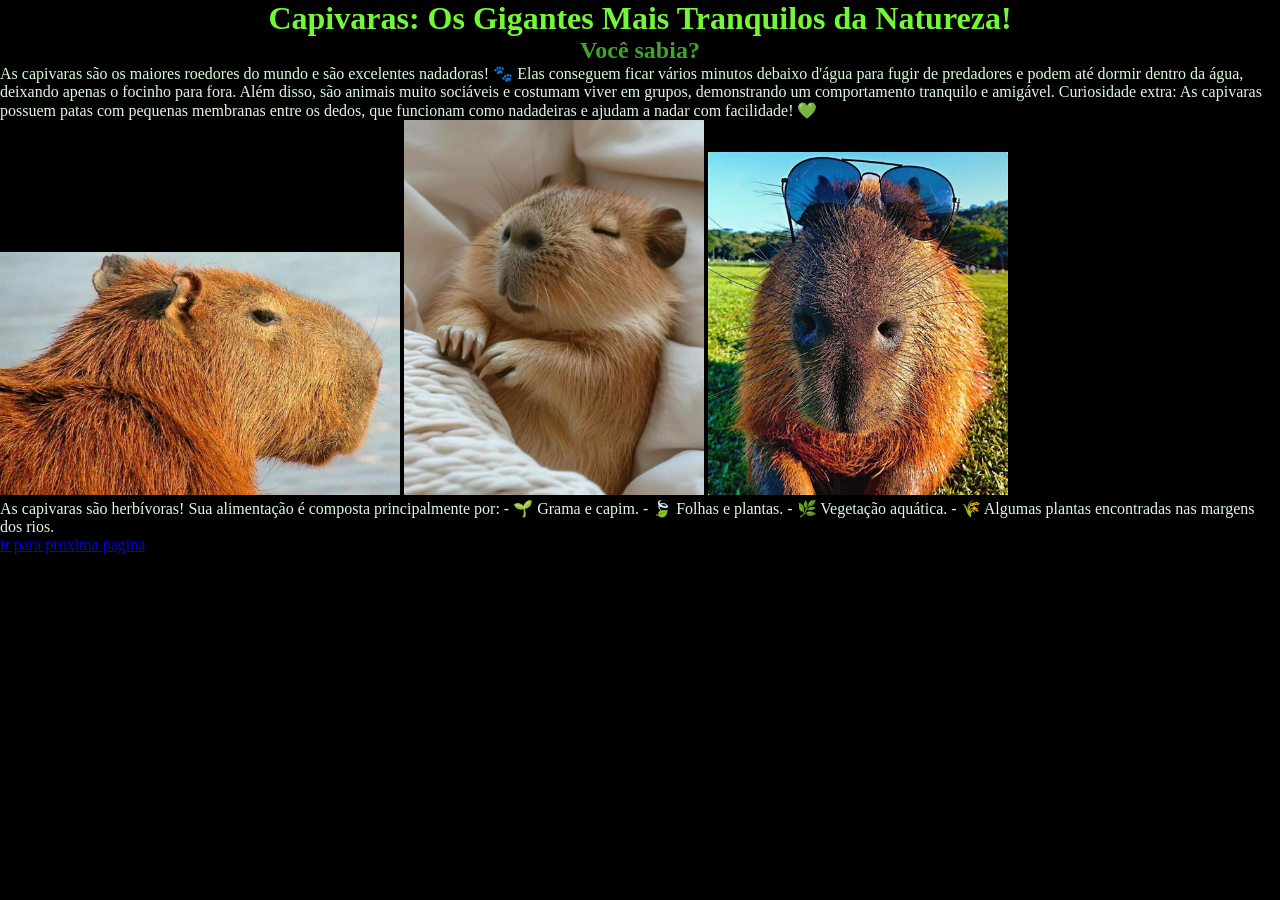
<file: index.html>
<!DOCTYPE HTML>
<HTML LANG="Pt-BR">
    <head>
        <title>Capivaras: Os Gigantes Mais Tranquilos da Natureza!</title>
        <style>
           /* body{
                background-color:rgb(0, 0, 0);
                color: white;
                
            } */

        </style>
        <link rel="stylesheet" href="styles.css">
    </head>
    <body>
        <h1 style="text-align: center; color: rgb(116, 247, 55); font-weight: bold;">Capivaras: Os Gigantes Mais Tranquilos da Natureza!</h1>
        <h2>Você sabia?</h2>
        <p>As capivaras são os maiores roedores do mundo e são excelentes nadadoras! 🐾 Elas conseguem ficar vários minutos debaixo d'água para fugir de predadores e podem até dormir dentro da água, deixando apenas o focinho para fora.

Além disso, são animais muito sociáveis e costumam viver em grupos, demonstrando um comportamento tranquilo e amigável.

Curiosidade extra: As capivaras possuem patas com pequenas membranas entre os dedos, que funcionam como nadadeiras e ajudam a nadar com facilidade! 💚</p>
        <img class="capivara1" src="./CAPIVARA-8.2-1140x694.jpg" alt="capivara1">
        <img class="capivara2" src="./b44e66c0aeb160cac9a9ff42ca7da388.jpg" width="400px">
        <img class="capivara3"src="./th.jpg">
        <p>As capivaras são herbívoras! Sua alimentação é composta principalmente por:
- 🌱 Grama e capim.
- 🍃 Folhas e plantas.
- 🌿 Vegetação aquática.
- 🌾 Algumas plantas encontradas nas margens dos rios.</p>
       <a href="./teste.html"> ir para proxima pagina</a>
    </body>
</HTML>
</file>
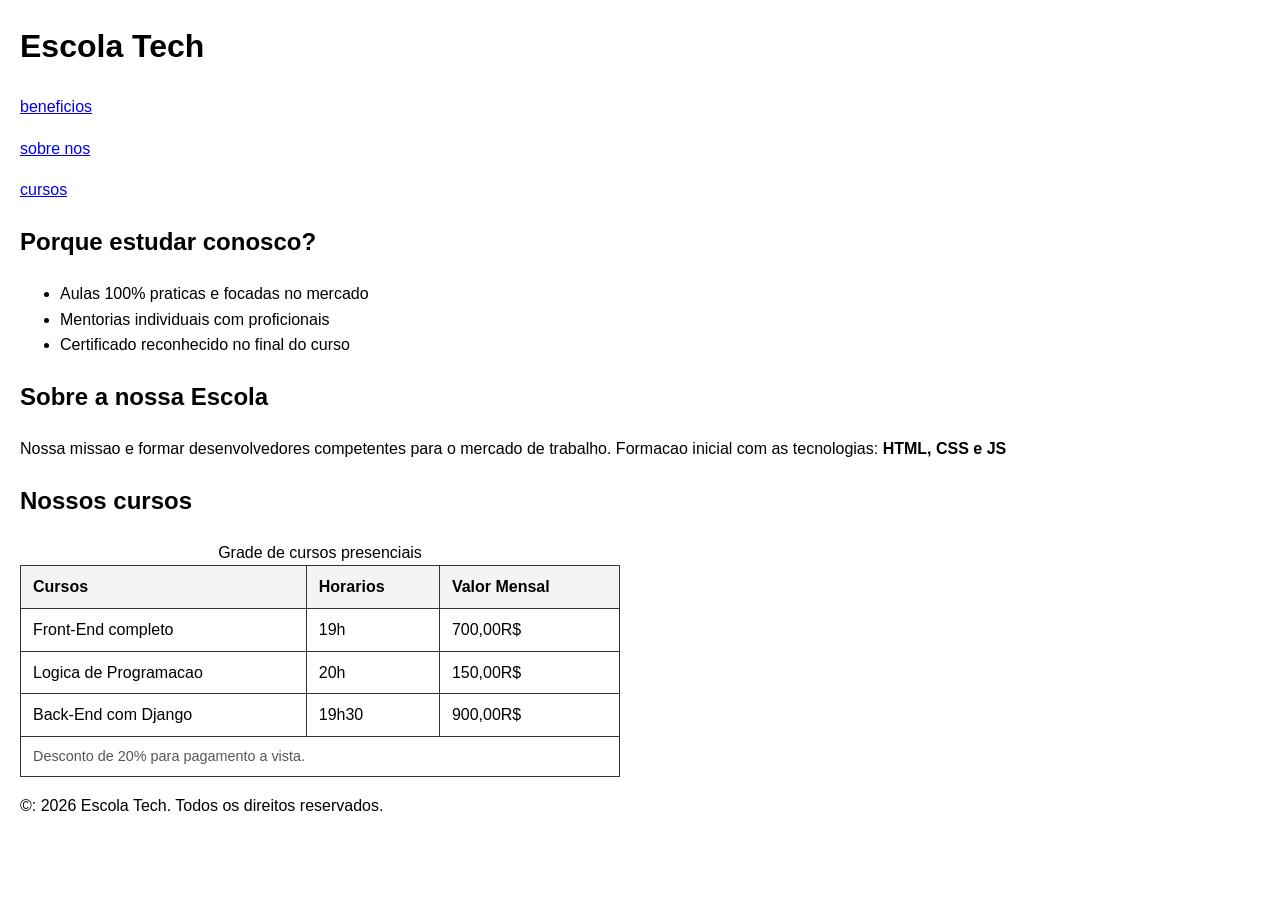
<file: aula3.html>
<!DOCTYPE html>
<html lang="en">
<head>
    <meta charset="UTF-8">
    <meta name="viewport" content="width=device-width, initial-scale=1.0">
    <title>Document</title>
    <link rel="stylesheet" href="style-escola.css">
</head>
<body>
    <header>
        <h1>Escola Tech</h1>
        <nav>
            <ul><a href="#beneficios">beneficios</a></ul>
            <ul><a href="#sobre">sobre nos</a></ul>
            <ul><a href="#cursos">cursos</a></ul>
        </nav>
    </header>
    <main>
        <section id="beneficios">
            <h2>Porque estudar conosco?</h2>
            <ul>
                <li>Aulas 100% praticas e focadas no mercado</li>
                <li>Mentorias individuais com proficionais</li>
                <li>Certificado reconhecido no final do curso</li>
            </ul>
        </section>
        <section id="sobre">
            <h2>Sobre a nossa Escola</h2>
            <p>Nossa missao e formar desenvolvedores competentes para o mercado de trabalho. Formacao inicial com as tecnologias: <strong>HTML, CSS e JS</strong>

            </p>
        </section>
        <section id="cursos">
            <h2>Nossos cursos</h2>
            <table border="1">
                <caption>Grade de cursos presenciais</caption>
                <thead>
                    <tr>
                        <th>Cursos</th>
                        <th>Horarios</th>
                        <th>Valor Mensal</th>
                    </tr>
                </thead>
                <tbody>
                    <tr>
                        <td>Front-End completo</td>
                        <td>19h</td>
                        <td>700,00R$</td>
                    </tr>
                    <tr>
                        <td>Logica de Programacao</td>
                        <td>20h</td>
                        <td>150,00R$</td>
                    </tr>
                     <tr>
                        <td>Back-End com Django</td>
                        <td>19h30</td>
                        <td>900,00R$</td>
                </tbody>
                <tfoot>
                    <tr>
                        <td colspan="3">Desconto de 20% para pagamento a vista.</td>
                    </tr>
                </tfoot>
            </table>
        </section>
    </main>
    <footer>
        <p>&copy: 2026 Escola Tech. Todos os direitos reservados.</p>
    </footer>
</body>
</html>
</file>
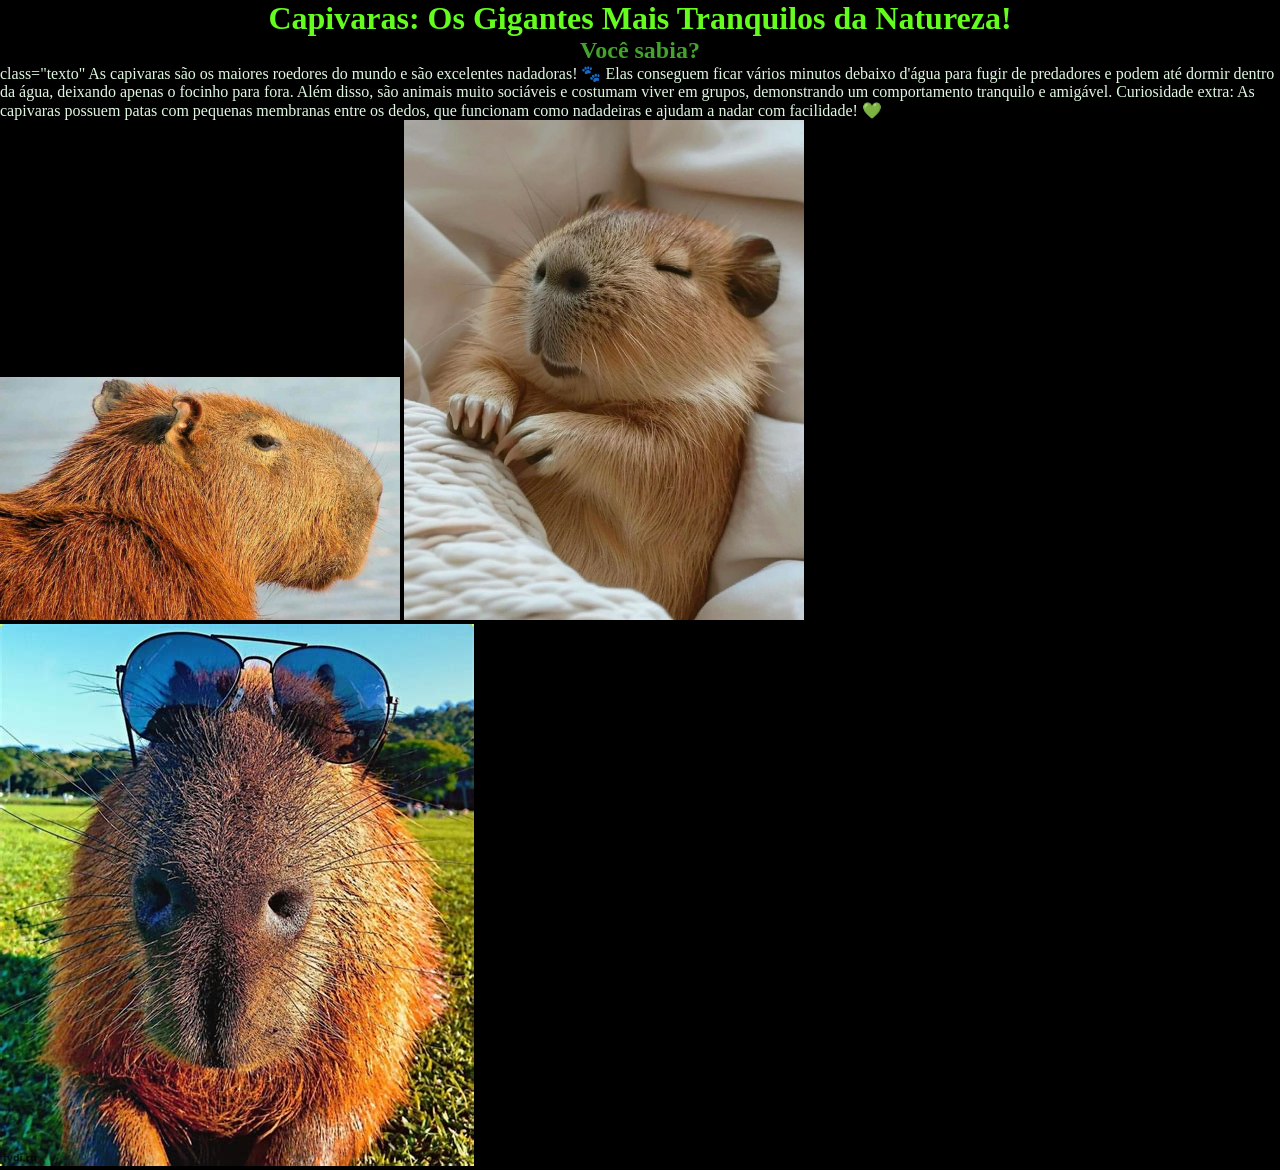
<file: index copy.html>
<!DOCTYPE HTML>
<HTML LANG="Pt-BR">
    <head>
        <title>Capivaras: Os Gigantes Mais Tranquilos da Natureza!</title>
        <style>
           /* body{
                background-color:rgb(0, 0, 0);
                color: white;
                
            } */

        </style>
        <link rel="stylesheet" href="styles.css">
    </head>
    <body>
        <h1 style="text-align: center; color: rgb(100, 253, 29); font-weight: bold;">Capivaras: Os Gigantes Mais Tranquilos da Natureza!</h1>
        <h2>Você sabia?</h2>
        <p> class="texto" As capivaras são os maiores roedores do mundo e são excelentes nadadoras! 🐾 Elas conseguem ficar vários minutos debaixo d'água para fugir de predadores e podem até dormir dentro da água, deixando apenas o focinho para fora.

Além disso, são animais muito sociáveis e costumam viver em grupos, demonstrando um comportamento tranquilo e amigável.

Curiosidade extra: As capivaras possuem patas com pequenas membranas entre os dedos, que funcionam como nadadeiras e ajudam a nadar com facilidade! 💚</p>
        <img src="./CAPIVARA-8.2-1140x694.jpg" width="400px">
        <img src="./b44e66c0aeb160cac9a9ff42ca7da388.jpg" width="400px">
        <img src="./th.jpg">
    </body>
</HTML>
</file>
<file: styles.css>
*{
    margin: 0;
    padding: 0;
    box-sizing: border-box;
}
 body{
                background-color:rgb(0, 0, 0);
                color: rgb(224, 247, 226);
                
            }


h2{
    text-align: center;
     color: rgb(67, 163, 43);
     font-weight: bold;
}

.texto{
    color: black
}

.capivara1{
    width: 400px;
}

.capivara2{
    width: 300px;
}

.capivara3{
    width: 300px;
}
</file>
<file: style-escola.css>
body {
    font-family: Arial, sans-serif;
    line-height: 1.6;
    margin: 0;
    padding: 0 20px;
}

nav ul {
    list-style: none;
    padding: 0;
    display: flex;
    gap: 15px;
}

.lista-beneficios {
    margin-left: 20px;
}

table {
    border-collapse: collapse;
    width: 100%;
    max-width: 600px;
    margin-top: 10px;
}

th, td {
    border: 1px solid #333;
    padding: 8px 12px;
    text-align: left;
}

thead {
    background-color: #f4f4f4;
}

tfoot td {
    font-size: 0.9em;
    color: #555;
}
</file>
